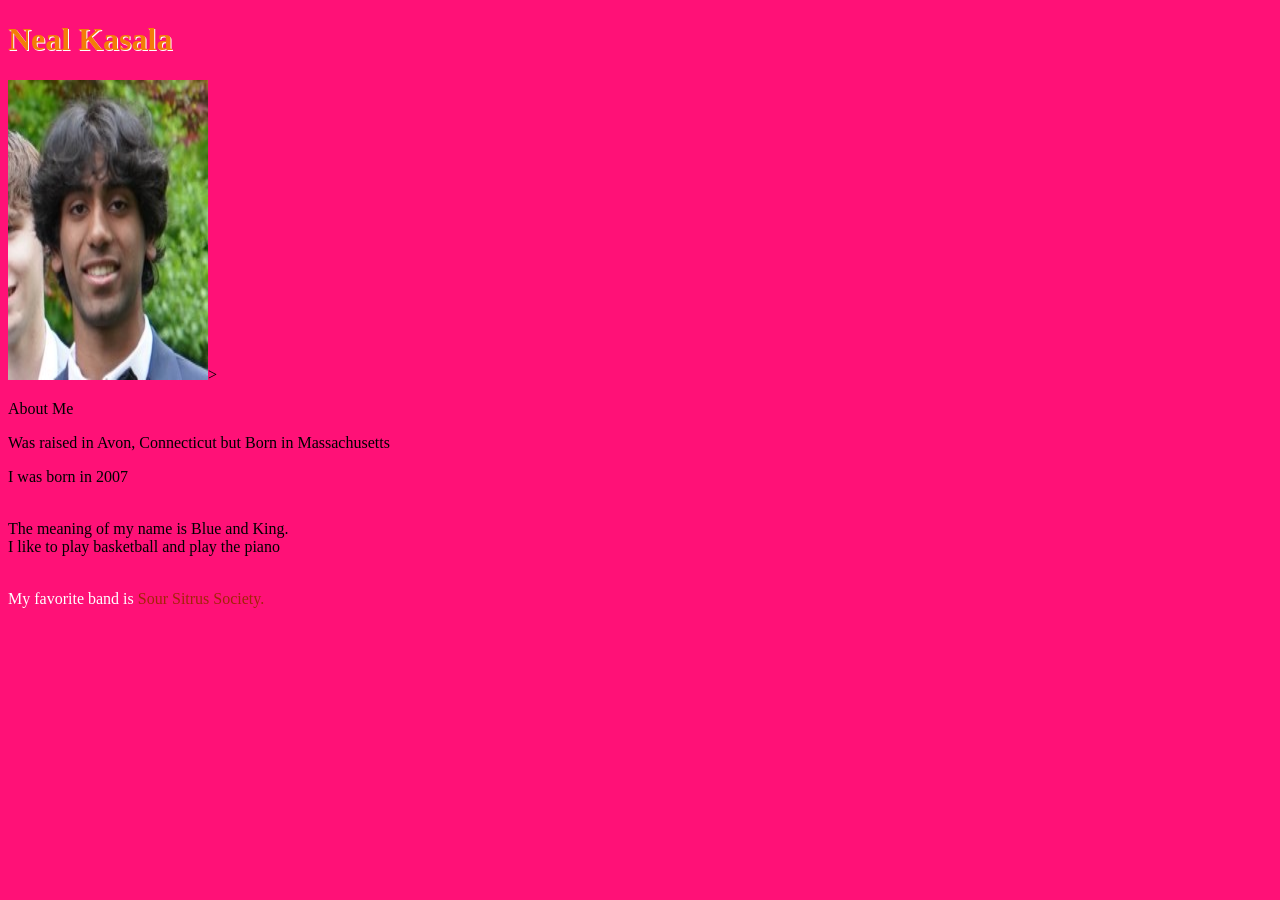
<file: index.html>
<!DOCTYPE html>
<html>
    </head>
        <link rel = "stylesheet" href= "design.css">
    </head>
    <body>
        <h1>Neal Kasala</h1>
        <p><img src="me.jpeg" width="200" height= "300" alt="Picture of Neal Kasala at Junior year Prom">></p>
        <div class=""about">About Me</div>
        <p> Was raised in Avon, Connecticut but Born in Massachusetts</p>
        <p> I was born in 2007 </p>
        <br/> The meaning of my name is Blue and King.
        <br/> I like to play basketball and play the piano </p>
        <br/> <span class="about">My favorite band is </span> <span class="music">Sour Sitrus Society.</span>
    </body>
</html>
</file>
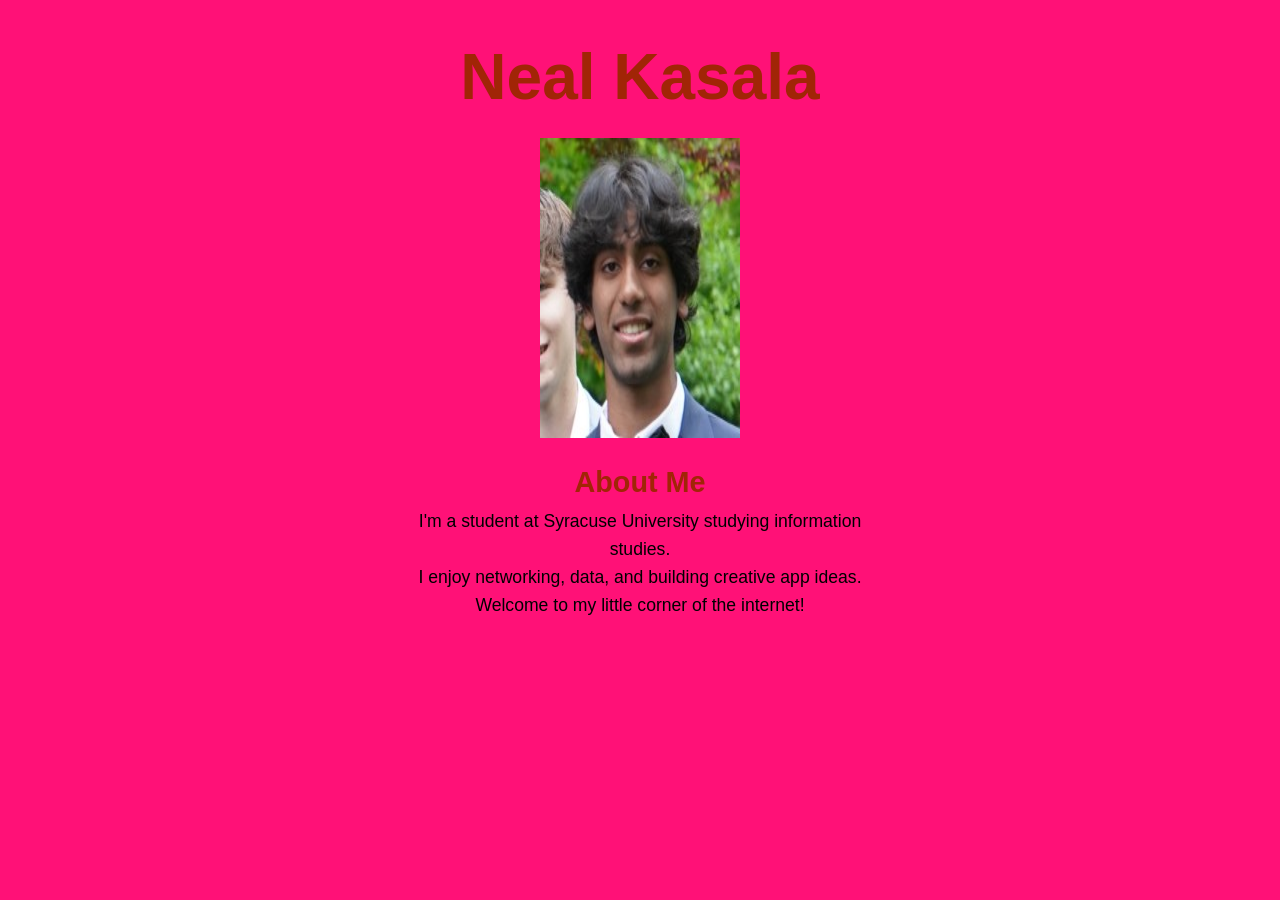
<file: ai.index.html>
<!DOCTYPE html>
<html lang="en">
<head>
  <meta charset="UTF-8">
  <meta name="viewport" content="width=device-width, initial-scale=1.0">
  <title>Neal Kasala</title>
  <style>
    body {
      background-color: #ff1177;
      font-family: Arial, Helvetica, sans-serif;
      text-align: center;
      margin: 0;
      padding: 40px 20px;
    }

    h1 {
      color: #A12506;
      font-size: 4rem;
      margin: 0 0 24px;
    }

    h2 {
      color: #A12506;
      font-size: 1.8rem;
      margin: 24px 0 8px;
    }

    img {
      width: 200px;
      height: 300px;
    }

    p {
      max-width: 500px;
      margin: 0 auto;
      font-size: 1.1rem;
      line-height: 1.6;
    }
  </style>
</head>
<body>
  <h1>Neal Kasala</h1>

  <img src="me.jpeg" alt="Photo of Neal Kasala" width="200" height="300">

  <h2>About Me</h2>
  <p>
    I'm a student at Syracuse University studying information studies.<br>
    I enjoy networking, data, and building creative app ideas.<br>
    Welcome to my little corner of the internet!
  </p>
</body>
</html>
</file>
<file: design.css>
body {
    background: #ff1177;
}

h1 {
    color: #f37d08;
    text-shadow: 1px 1px #ffffff;
}

.about {
    color: #ffffff;
}

.music { 
    color: #A12506;
}
</file>
